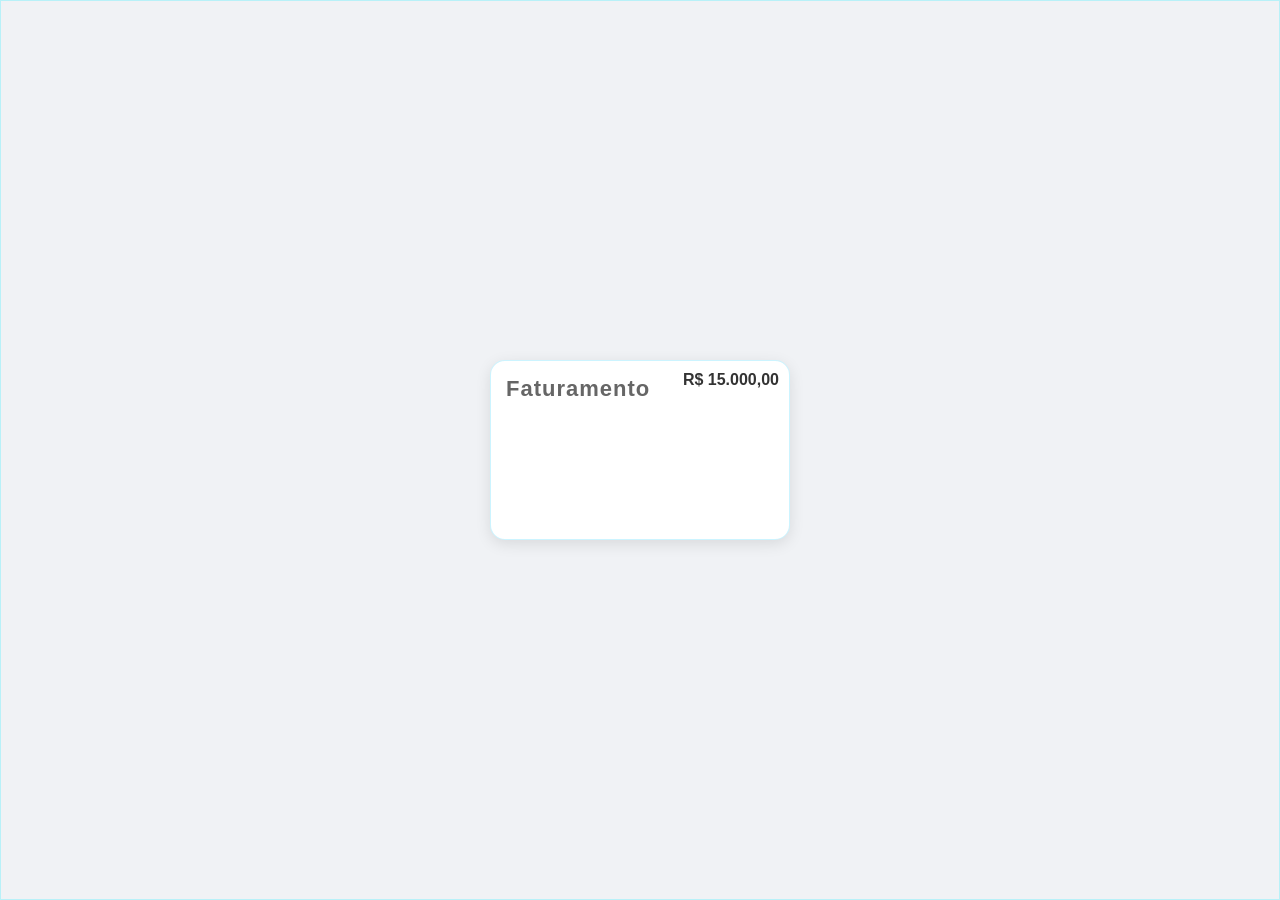
<file: index2.html>
<!doctype html>
<html lang="pt-br">
  <head>
    <meta charset="UTF-8" />
    <meta name="viewport" content="width=device-width, initial-scale=1.0" />
    <title>Dashboard Faturamento</title>
    <style>
      /* Reset básico */
      * {
        margin: 0;
        padding: 0;
        box-sizing: border-box;
      }

      body {
        /* Estilizando o fundo */
        background-color: #f0f2f5;
        border: 1px solid rgba(0, 238, 255, 0.237);
        height: 100vh; /* Garante que o fundo ocupe a tela toda */
        display: flex;
        justify-content: center;
        align-items: center;
        font-family: "Segoe UI", Tahoma, Geneva, Verdana, sans-serif;
        color: rgb(0, 0, 0);
      }
      /* O CONTAINER DO CARD */
      .card {
        width: 300px;
        height: 180px;
        background: #ffffff;
        border: 1px solid rgba(0, 200, 255, 0.2);
        border-radius: 15px;
        box-shadow: 0 4px 15px rgba(0, 0, 0, 0.1);

        position: relative; /* ESSENCIAL: para o #name_dado se basear no card, não na tela */
        display: flex;
        justify-content: center;
        align-items: center;
      }

      #name_dado {
        position: absolute;
        top: 15px;
        left: 15px;
        /* Removi o padding exagerado para não empurrar o texto */
      }

      #name_dado p {
        font-size: 22px;
        font-weight: bold;
        letter-spacing: 1px;
        color: #666; /* Cor levemente cinza para o rótulo */
      }
      .valor_dado {
        font-size: 16px;
        font-weight: bold;
        color: #333;
        position: absolute; /* Posicionamento livre dentro do card */
        bottom: 150px; /* Distância do fundo */
        right: 10px;
      }
    </style>
  </head>

  <body>
    <div class="card">
      <div id="name_dado">
        <p>Faturamento</p>
      </div>
      <div class="valor_dado">R$ 15.000,00</div>
    </div>
  </body>
</html>
</file>
